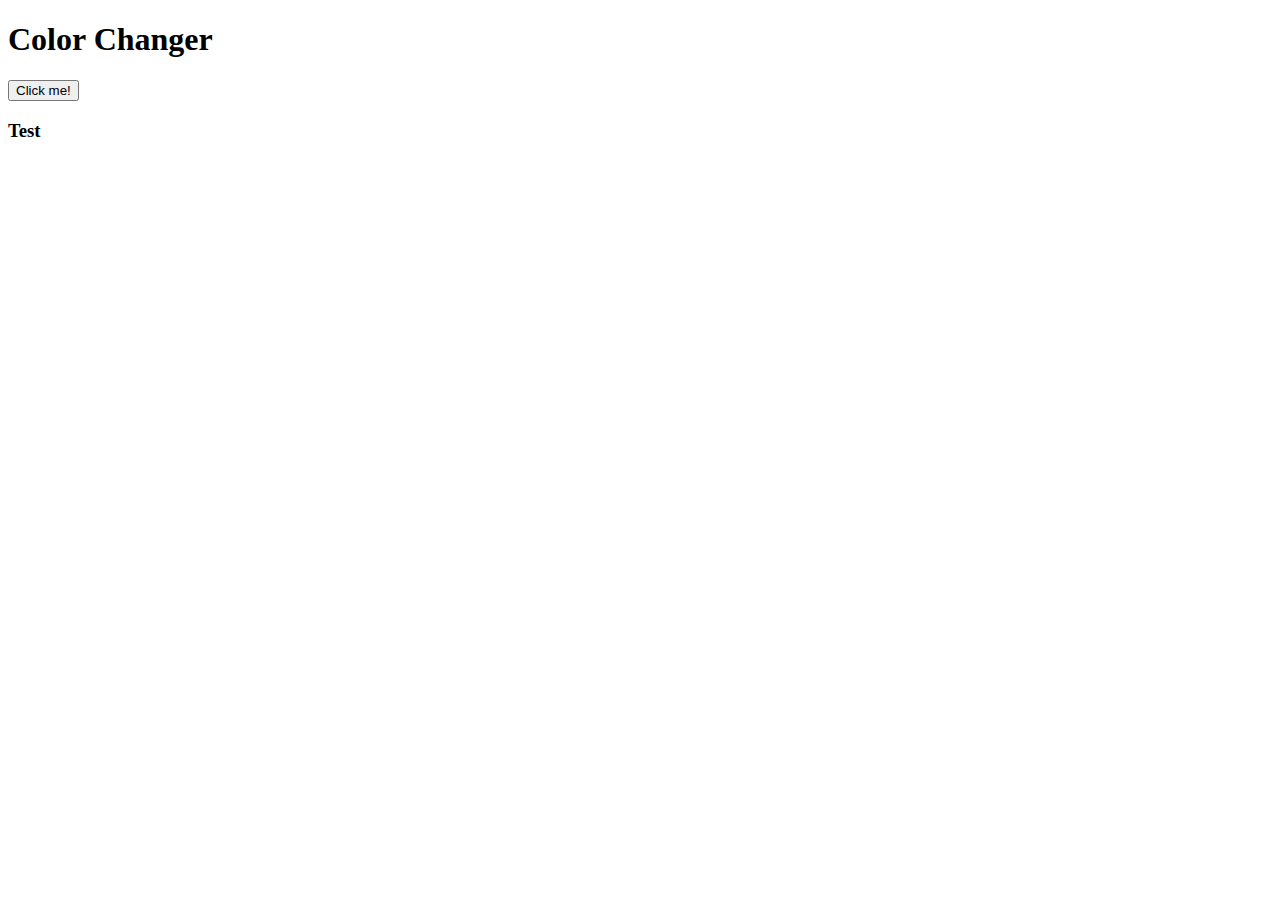
<file: index.html>
<!DOCTYPE html>
<!--[if lt IE 7]>      <html class="no-js lt-ie9 lt-ie8 lt-ie7"> <![endif]-->
<!--[if IE 7]>         <html class="no-js lt-ie9 lt-ie8"> <![endif]-->
<!--[if IE 8]>         <html class="no-js lt-ie9"> <![endif]-->
<!--[if gt IE 8]><!--> <html class="no-js"> <!--<![endif]-->
    <head>
        <meta charset="utf-8">
        <meta http-equiv="X-UA-Compatible" content="IE=edge">
        <title>Color Changer</title>
        <meta name="description" content="">
        <meta name="viewport" content="width=device-width, initial-scale=1">
        <style>
            .colorbg {
                background-color: rgb(165, 14, 165);
            }
            
        </style>
    </head>
    <body >
        <!--[if lt IE 7]>
            <p class="browsehappy">You are using an <strong>outdated</strong> browser. Please <a href="#">upgrade your browser</a> to improve your experience.</p>
        <![endif]-->
        <h1>Color Changer</h1>

        <button>Click me!</button>
        <h3>Test</h3>
    </body>
    <script src="colorChanger.js"></script>
</html>
</file>
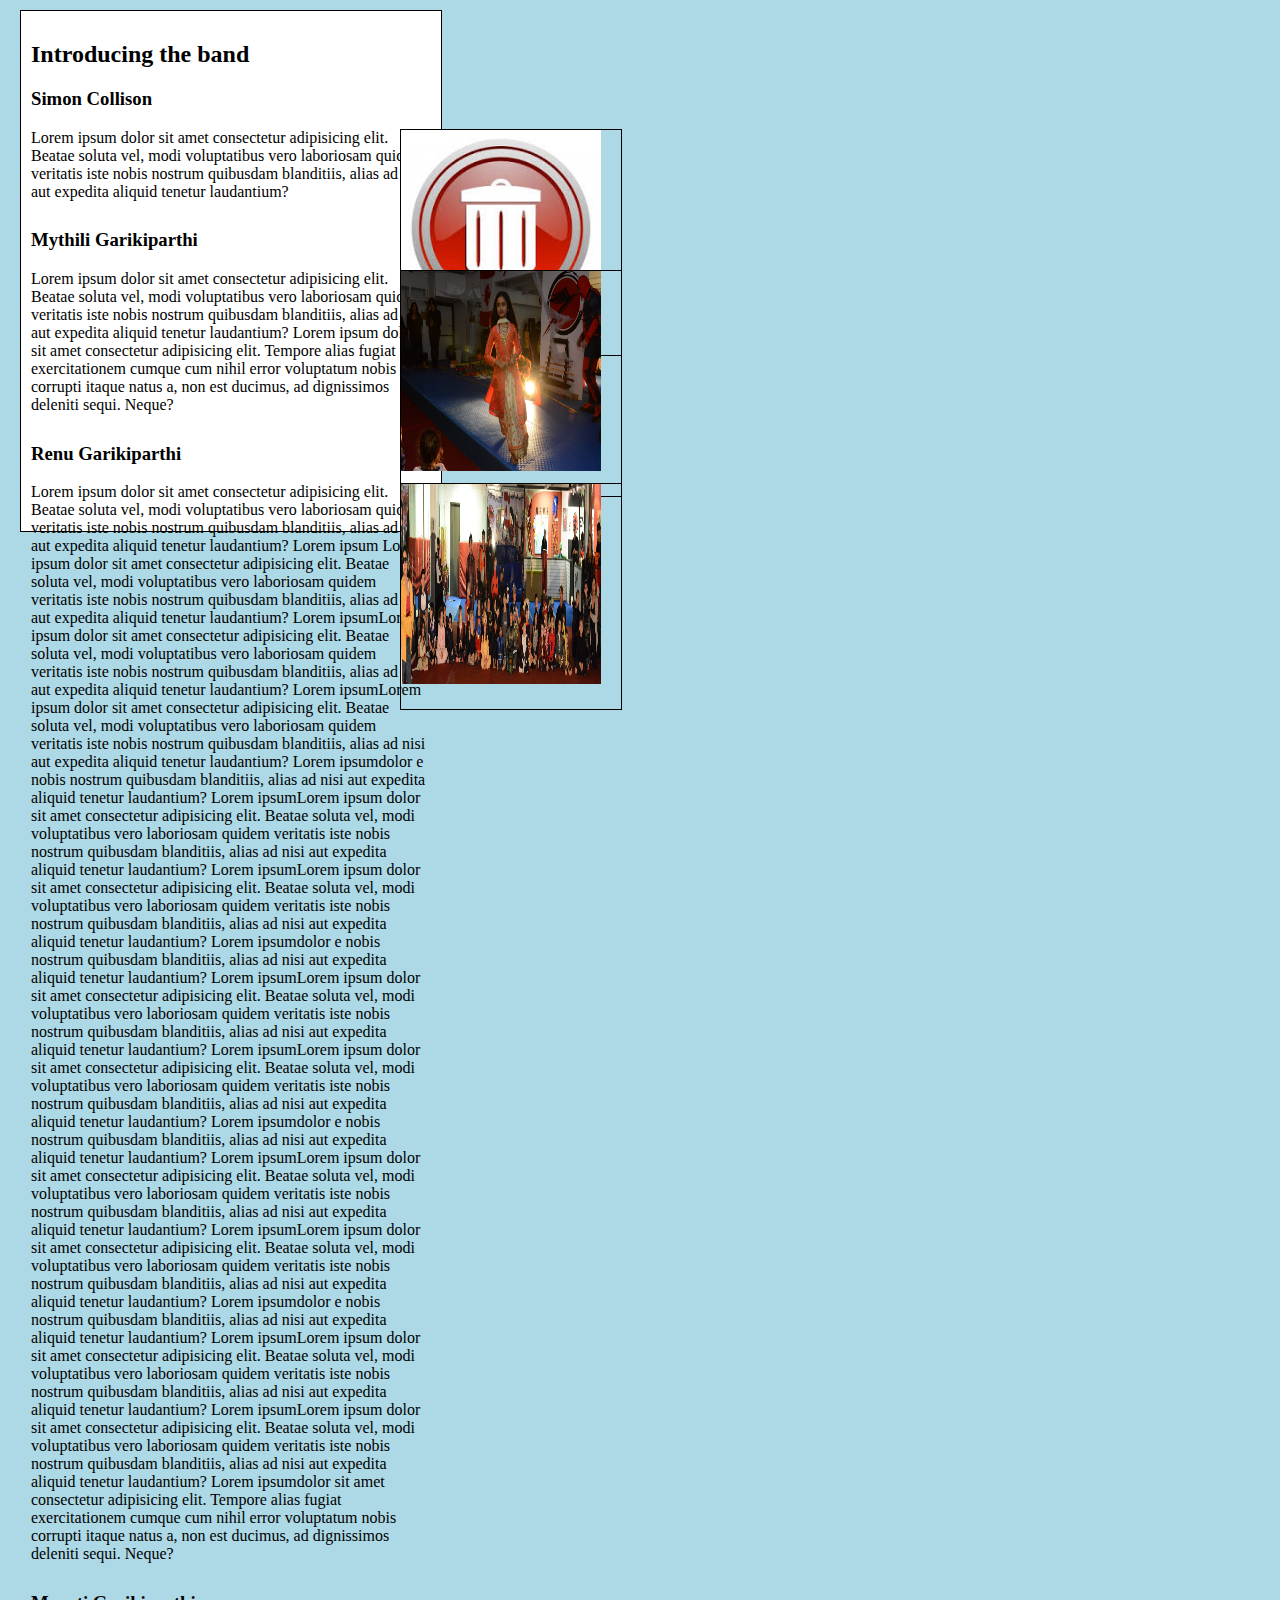
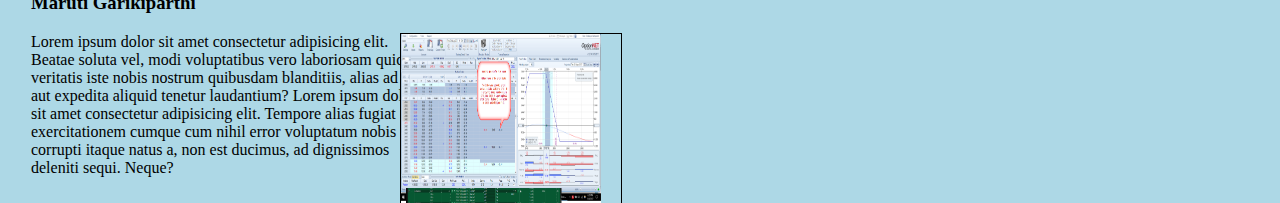
<file: FloatExample.html>
<!DOCTYPE html>
<!--[if lt IE 7]>      <html class="no-js lt-ie9 lt-ie8 lt-ie7"> <![endif]-->
<!--[if IE 7]>         <html class="no-js lt-ie9 lt-ie8"> <![endif]-->
<!--[if IE 8]>         <html class="no-js lt-ie9"> <![endif]-->
<!--[if gt IE 8]><!-->
<html class="no-js">
<!--<![endif]-->

<head>
    <meta charset="utf-8">
    <meta http-equiv="X-UA-Compatible" content="IE=edge">
    <title>Float Example</title>
    <meta name="description" content="">
    <meta name="viewport" content="width=device-width, initial-scale=1">
    <link rel="stylesheet" href="FloatExample.css">
</head>

<body>
    <!--[if lt IE 7]>
            <p class="browsehappy">You are using an <strong>outdated</strong> browser. Please <a href="#">upgrade your browser</a> to improve your experience.</p>
        <![endif]-->

    <div id="container">
        <h2>Introducing the band</h2>
        <h3>Simon Collison</h3>
        <img class="float image" src="delete.jpg" alt="delete.jpg">
        <p>Lorem ipsum dolor sit amet consectetur adipisicing elit. Beatae soluta vel, modi voluptatibus vero laboriosam quidem
            veritatis iste nobis nostrum quibusdam blanditiis, alias ad nisi aut expedita aliquid tenetur laudantium?</p>
            

        <h3 class="spacer-div">Mythili Garikiparthi</h3>
        <img class="float image" src="pic1.jpg" alt="pic1.jpg">
        <p>Lorem ipsum dolor sit amet consectetur adipisicing elit. Beatae soluta vel, modi voluptatibus vero laboriosam quidem
            veritatis iste nobis nostrum quibusdam blanditiis, alias ad nisi aut expedita aliquid tenetur laudantium?
            Lorem ipsum dolor sit amet consectetur adipisicing elit. Tempore alias fugiat exercitationem cumque cum nihil error voluptatum nobis corrupti itaque natus a, non est ducimus, ad dignissimos deleniti sequi. Neque?
        </p>  
        
        <h3 class="spacer-div">Renu Garikiparthi</h3>
        <img class="float image" src="pic2.jpg" alt="pic2.jpg">
        <p>Lorem ipsum dolor sit amet consectetur adipisicing elit. Beatae soluta vel, modi voluptatibus vero laboriosam quidem
            veritatis iste nobis nostrum quibusdam blanditiis, alias ad nisi aut expedita aliquid tenetur laudantium?
            Lorem ipsum Lorem ipsum dolor sit amet consectetur adipisicing elit. Beatae soluta vel, modi voluptatibus vero laboriosam quidem
            veritatis iste nobis nostrum quibusdam blanditiis, alias ad nisi aut expedita aliquid tenetur laudantium?
            Lorem ipsumLorem ipsum dolor sit amet consectetur adipisicing elit. Beatae soluta vel, modi voluptatibus vero laboriosam quidem
            veritatis iste nobis nostrum quibusdam blanditiis, alias ad nisi aut expedita aliquid tenetur laudantium?
            Lorem ipsumLorem ipsum dolor sit amet consectetur adipisicing elit. Beatae soluta vel, modi voluptatibus vero laboriosam quidem
            veritatis iste nobis nostrum quibusdam blanditiis, alias ad nisi aut expedita aliquid tenetur laudantium?
            Lorem ipsumdolor e nobis nostrum quibusdam blanditiis, alias ad nisi aut expedita aliquid tenetur laudantium?
            Lorem ipsumLorem ipsum dolor sit amet consectetur adipisicing elit. Beatae soluta vel, modi voluptatibus vero laboriosam quidem
            veritatis iste nobis nostrum quibusdam blanditiis, alias ad nisi aut expedita aliquid tenetur laudantium?
            Lorem ipsumLorem ipsum dolor sit amet consectetur adipisicing elit. Beatae soluta vel, modi voluptatibus vero laboriosam quidem
            veritatis iste nobis nostrum quibusdam blanditiis, alias ad nisi aut expedita aliquid tenetur laudantium?
            Lorem ipsumdolor e nobis nostrum quibusdam blanditiis, alias ad nisi aut expedita aliquid tenetur laudantium?
            Lorem ipsumLorem ipsum dolor sit amet consectetur adipisicing elit. Beatae soluta vel, modi voluptatibus vero laboriosam quidem
            veritatis iste nobis nostrum quibusdam blanditiis, alias ad nisi aut expedita aliquid tenetur laudantium?
            Lorem ipsumLorem ipsum dolor sit amet consectetur adipisicing elit. Beatae soluta vel, modi voluptatibus vero laboriosam quidem
            veritatis iste nobis nostrum quibusdam blanditiis, alias ad nisi aut expedita aliquid tenetur laudantium?
            Lorem ipsumdolor e nobis nostrum quibusdam blanditiis, alias ad nisi aut expedita aliquid tenetur laudantium?
            Lorem ipsumLorem ipsum dolor sit amet consectetur adipisicing elit. Beatae soluta vel, modi voluptatibus vero laboriosam quidem
            veritatis iste nobis nostrum quibusdam blanditiis, alias ad nisi aut expedita aliquid tenetur laudantium?
            Lorem ipsumLorem ipsum dolor sit amet consectetur adipisicing elit. Beatae soluta vel, modi voluptatibus vero laboriosam quidem
            veritatis iste nobis nostrum quibusdam blanditiis, alias ad nisi aut expedita aliquid tenetur laudantium?
            Lorem ipsumdolor e nobis nostrum quibusdam blanditiis, alias ad nisi aut expedita aliquid tenetur laudantium?
            Lorem ipsumLorem ipsum dolor sit amet consectetur adipisicing elit. Beatae soluta vel, modi voluptatibus vero laboriosam quidem
            veritatis iste nobis nostrum quibusdam blanditiis, alias ad nisi aut expedita aliquid tenetur laudantium?
            Lorem ipsumLorem ipsum dolor sit amet consectetur adipisicing elit. Beatae soluta vel, modi voluptatibus vero laboriosam quidem
            veritatis iste nobis nostrum quibusdam blanditiis, alias ad nisi aut expedita aliquid tenetur laudantium?
            Lorem ipsumdolor sit amet consectetur adipisicing elit. Tempore alias fugiat exercitationem cumque cum nihil error voluptatum nobis corrupti itaque natus a, non est ducimus, ad dignissimos deleniti sequi. Neque?
        </p>  

        <h3 class="spacer-div">Maruti Garikiparthi</h3>
        <img class="float image" src="pic3.png" alt="pic3.png">
        <p>Lorem ipsum dolor sit amet consectetur adipisicing elit. Beatae soluta vel, modi voluptatibus vero laboriosam quidem
            veritatis iste nobis nostrum quibusdam blanditiis, alias ad nisi aut expedita aliquid tenetur laudantium?
            Lorem ipsum dolor sit amet consectetur adipisicing elit. Tempore alias fugiat exercitationem cumque cum nihil error voluptatum nobis corrupti itaque natus a, non est ducimus, ad dignissimos deleniti sequi. Neque?
        </p>  


        <div class="spacer-div">
        </div>
        
    </div>

   
</body>

</html>
</file>
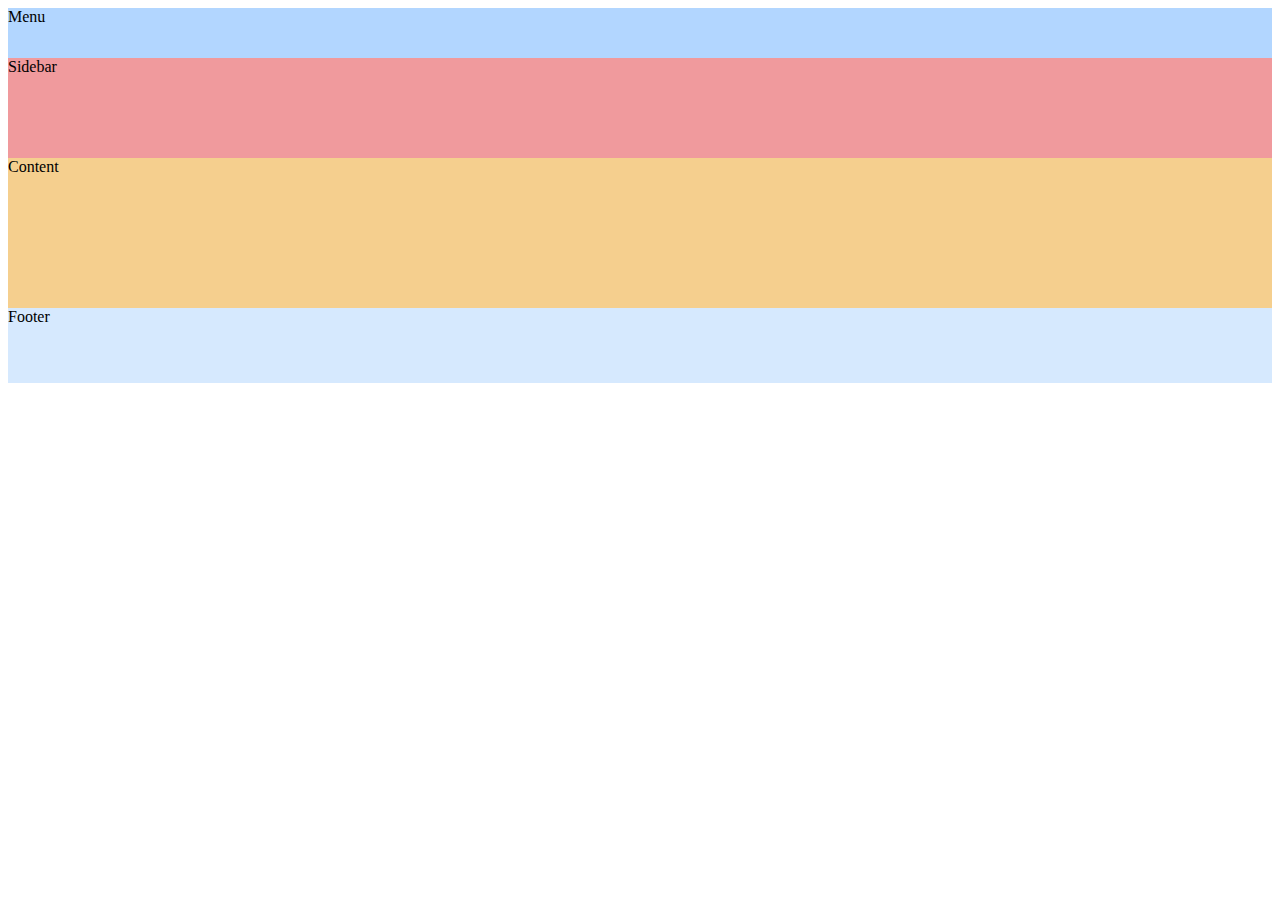
<file: floats.html>
<!DOCTYPE html>
<html lang='en'>
  <head>
    <meta charset='UTF-8' />
    <title>Floats</title>
    <link rel='stylesheet' href='styles.css'/>
  </head>
  <body>
      <!-- <h1>test</h1>  
      -->
    <div class='page'>
      <div class='menu'>Menu</div>
      <div class='sidebar'>Sidebar</div>
      <div class='content'>Content</div>
      <div class='footer'>Footer</div>
    </div>
  </body>
</html>
</file>
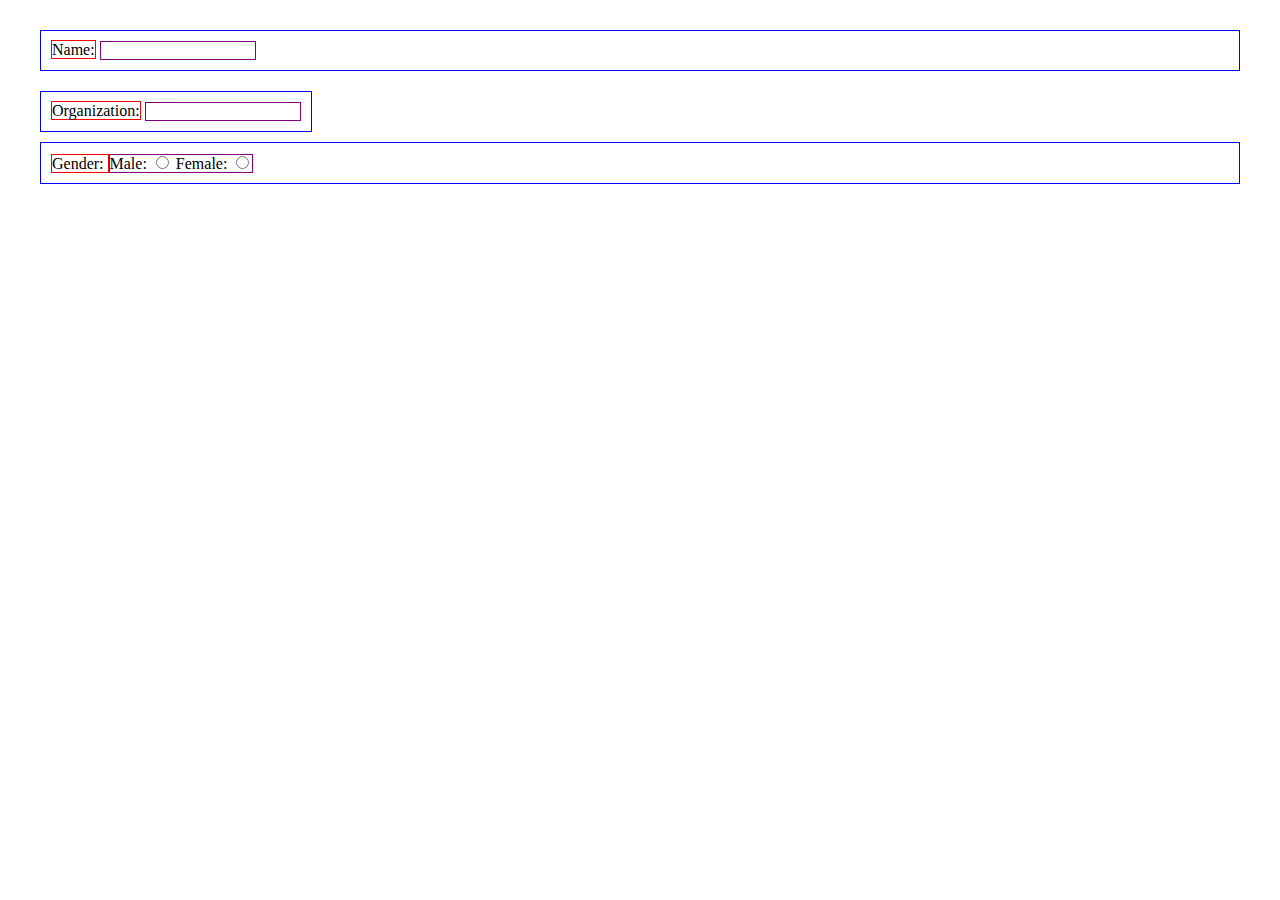
<file: FormExample.html>
<!DOCTYPE html>
<!--[if lt IE 7]>      <html class="no-js lt-ie9 lt-ie8 lt-ie7"> <![endif]-->
<!--[if IE 7]>         <html class="no-js lt-ie9 lt-ie8"> <![endif]-->
<!--[if IE 8]>         <html class="no-js lt-ie9"> <![endif]-->
<!--[if gt IE 8]><!--> <html class="no-js"> <!--<![endif]-->
    <head>
        <meta charset="utf-8">
        <meta http-equiv="X-UA-Compatible" content="IE=edge">
        <title>Form Example
        </title>
        <meta name="description" content="">
        <meta name="viewport" content="width=device-width, initial-scale=1">
        <link rel="stylesheet" href="FormExample.css">
    </head>
    <body>
        <!--[if lt IE 7]>
            <p class="browsehappy">You are using an <strong>outdated</strong> browser. Please <a href="#">upgrade your browser</a> to improve your experience.</p>
        <![endif]-->

        <form action="post">
             <div>
                <label for="name" class="label">Name:</label>
                <input type="text" id="name" class="forinput">
            </div>
            <div id="floateddiv">
                <label for="organization" class="label">Organization:</label>
                <input type="text" id="organization" class="forinput">
            </div>  
           
            <div>
                <label for="gender" class="label">Gender: </label>
                <span class="forinput">
                    Male: <input type="radio">
                    Female: <input type="radio">
                </span>
            </div>
            

        </form>
        
    </body>
</html>
</file>
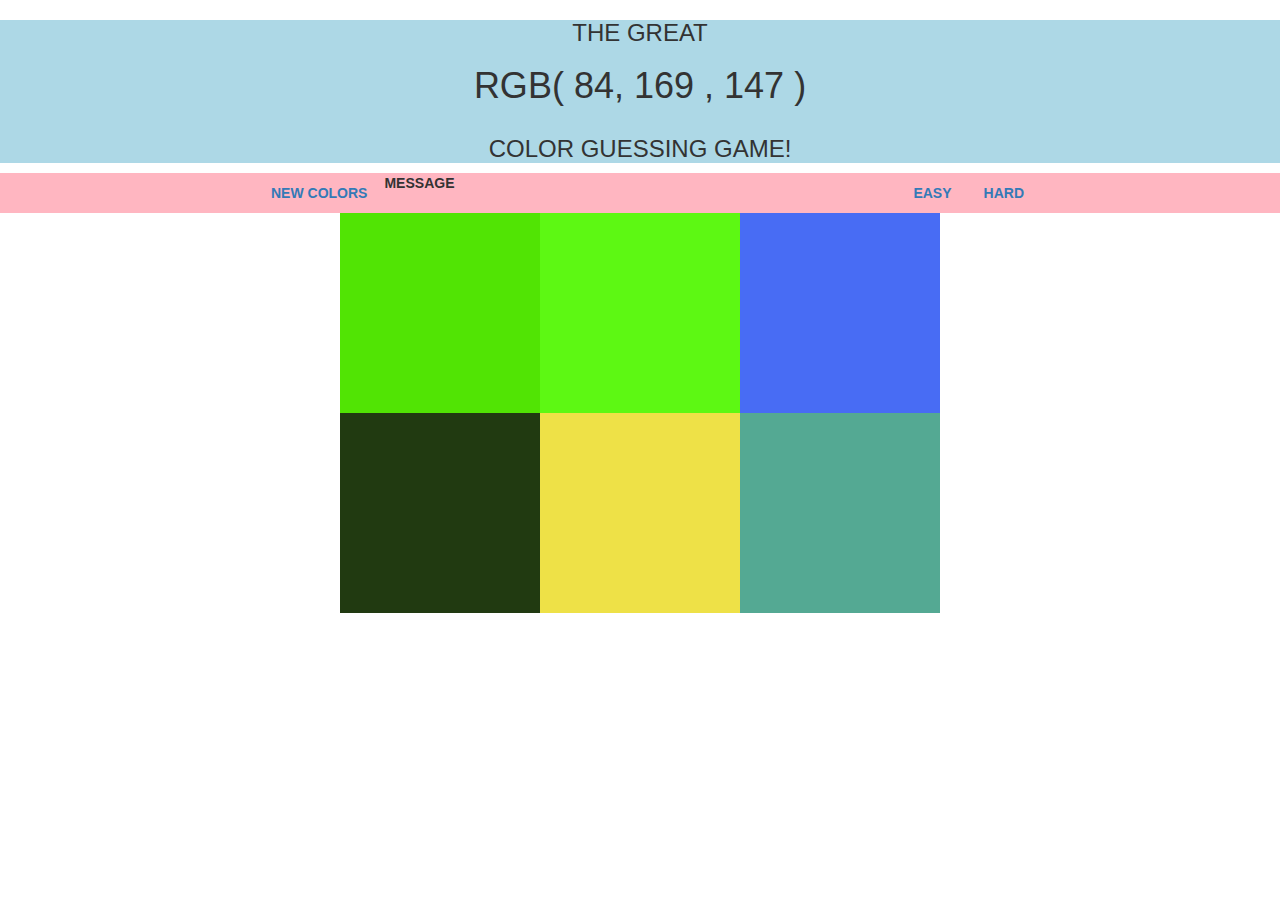
<file: GuessingGame.html>
<!DOCTYPE html>
<!--[if lt IE 7]>      <html class="no-js lt-ie9 lt-ie8 lt-ie7"> <![endif]-->
<!--[if IE 7]>         <html class="no-js lt-ie9 lt-ie8"> <![endif]-->
<!--[if IE 8]>         <html class="no-js lt-ie9"> <![endif]-->
<!--[if gt IE 8]><!--> <html class="no-js"> <!--<![endif]-->
    <head>
        <meta charset="utf-8">
        <meta http-equiv="X-UA-Compatible" content="IE=edge">
        <title>Color Guessing Game</title>
        <meta name="description" content="">
        <meta name="viewport" content="width=device-width, initial-scale=1">
        <link rel="stylesheet" href="bootstrap.css">
        <link rel="stylesheet" href="GuessingGame.css">
    </head>
    <body>
        <!--[if lt IE 7]>
            <p class="browsehappy">You are using an <strong>outdated</strong> browser. Please <a href="#">upgrade your browser</a> to improve your experience.</p>
        <![endif]-->
    <div  >
        <div class="heading">
            <h3>The Great</h3>
            <h1>RGB( <span id="redAns" >100</span>,
                     <span id="greenAns">120</span> , 
                     <span id="blueAns">140</span>
                ) </h1>
            <h3>Color Guessing Game!</h3>
        </div>
        

        <div class="menubar">
            <ul class="nav nav-pills">
                <li role="presentation" id="newColors"><a href="#">New colors</a></li>
                <li role="presentation" id="message" >message</li>
                <div class="nav nav-pills navbar-right">
                    <li role="presentation" id="easy" ><a href="#">easy</a></li>
                    <li role="presentation" id="hard"><a href="#">hard</a></li>
                </div>                
            </ul>      
        </div>  

        <table>
            <tr>
                <td class="colorbox"></td>
                <td class="colorbox"></td>
                <td class="colorbox"></td>
            </tr>
            <tr>
                <td class="colorbox"></td>
                <td class="colorbox"></td>
                <td class="colorbox"></td>
            </tr>
        </table>

    </div>
    <script src="utilities.js"></script>
    <script src="GuessingGame.js"></script>
    
    </body>
</html>
</file>
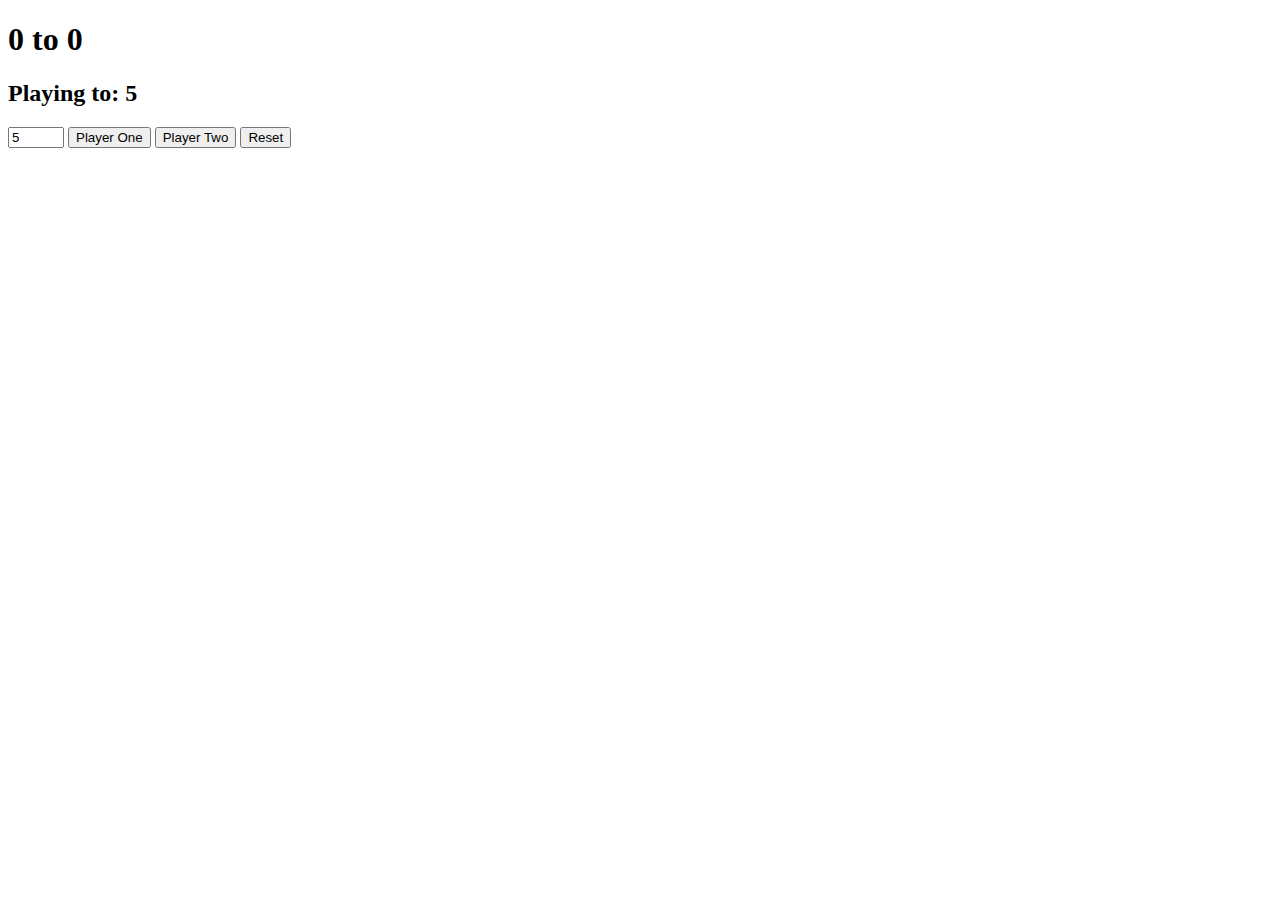
<file: ScoreKeeper.html>
<!DOCTYPE html>
<!--[if lt IE 7]>      <html class="no-js lt-ie9 lt-ie8 lt-ie7"> <![endif]-->
<!--[if IE 7]>         <html class="no-js lt-ie9 lt-ie8"> <![endif]-->
<!--[if IE 8]>         <html class="no-js lt-ie9"> <![endif]-->
<!--[if gt IE 8]><!--> <html class="no-js"> <!--<![endif]-->
    <head>
        <meta charset="utf-8">
        <meta http-equiv="X-UA-Compatible" content="IE=edge">
        <title>Score Keeper App</title>
        <meta name="description" content="">
        <meta name="viewport" content="width=device-width, initial-scale=1">
        <style>
            .greenText{
                color: green;
            }
        </style>
    </head>
    <body>
        <!--[if lt IE 7]>
            <p class="browsehappy">You are using an <strong>outdated</strong> browser. Please <a href="#">upgrade your browser</a> to improve your experience.</p>
        <![endif]-->
        
        <h1><span id="p1score">0</span> to <span id="p2score">0</span></h1>

        <h2>Playing to: <span id="winningScore"> 5 </span></h2>
        <form action="#">
            <input type="number" id="winNumber" min="1" max="20" value="5">
            <input type="button" id="p1" value="Player One">
            <input type="button" id="p2" value="Player Two">
            <input type="button" id="reset" value="Reset">


        </form>

        <script src="scoreKeeper.js"></script>
    </body>
</html>
</file>
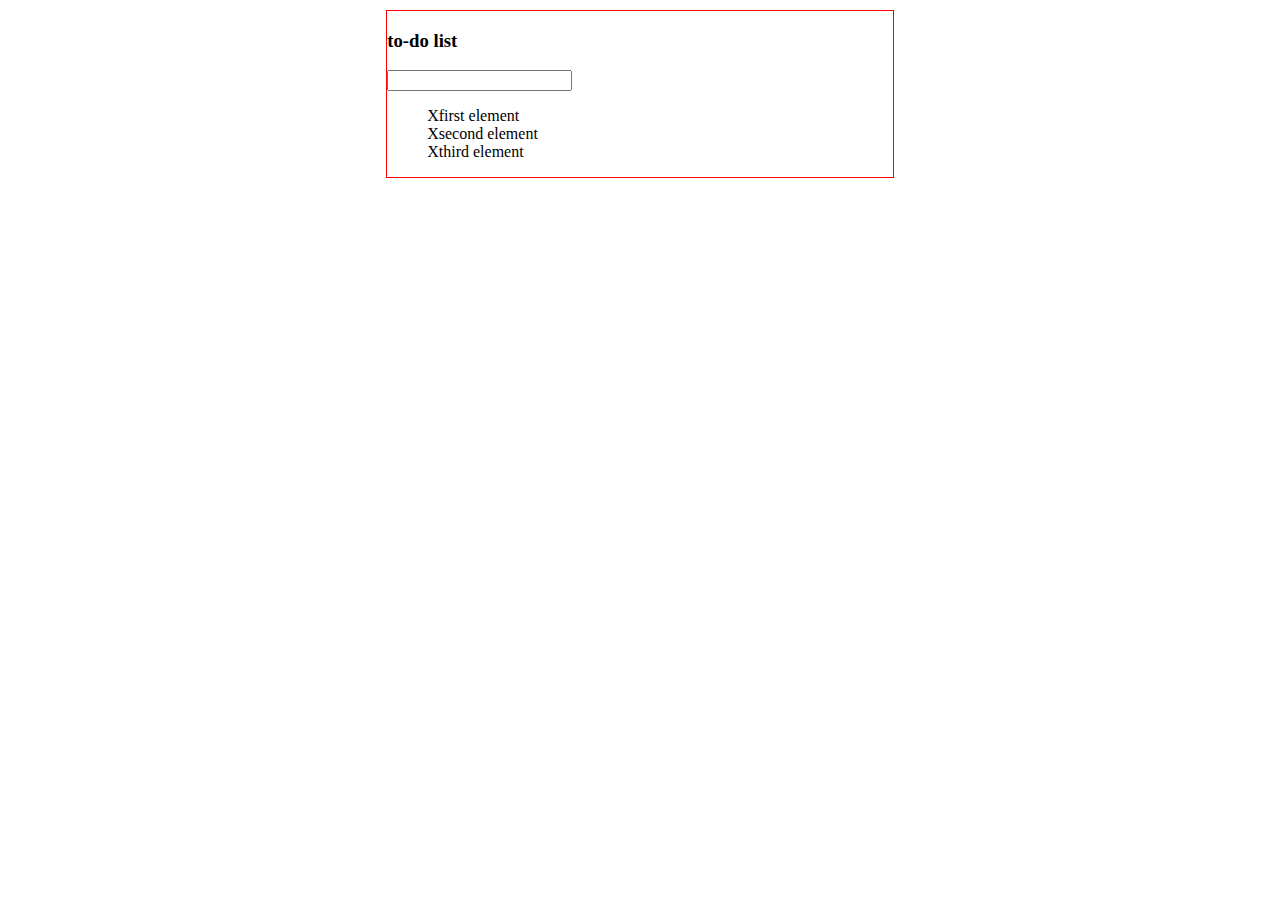
<file: ToDo.html>
<!DOCTYPE html>
<html lang="en">
<head>
    <meta charset="UTF-8">
    <meta name="viewport" content="width=device-width, initial-scale=1.0">
    <meta http-equiv="X-UA-Compatible" content="ie=edge">
    <title>To Do App</title>
    <link rel="stylesheet" href="ToDo.css">


</head>
<body>
    <div id="app">
        <h3>to-do list</h3>
        <input type="text" name="forNewToDo" id="newToDo">
        <ul id="mylist">
            <li><span>X</span>first element</li>
            <li><span>X</span>second element</li>
            <li><span>X</span>third element</li>
        </ul>
    </div>
    
    <script src="ToDo.js"></script>
</body>
</html>
</file>
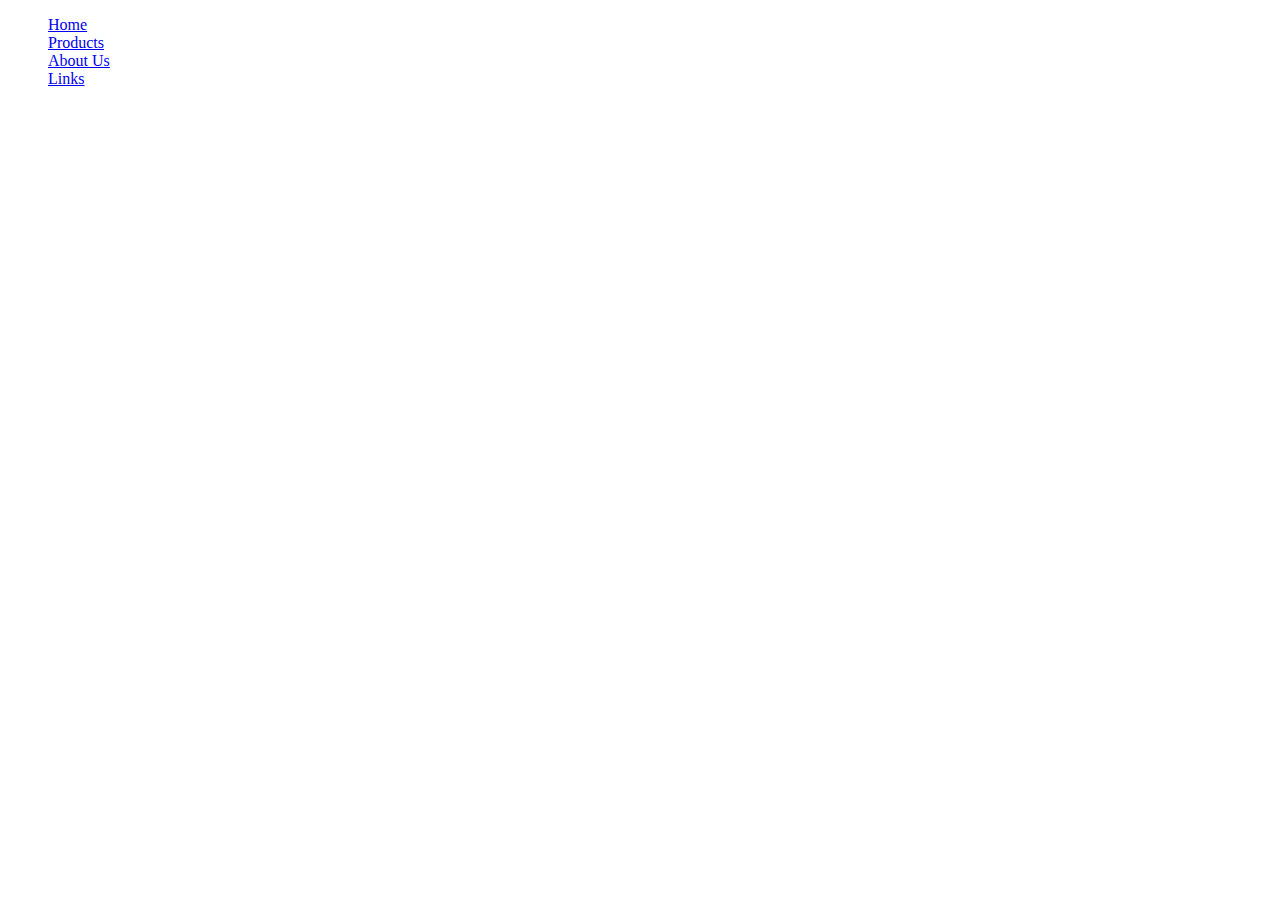
<file: htmlcss/2.html>
<!DOCTYPE html>
<!--[if lt IE 7]>      <html class="no-js lt-ie9 lt-ie8 lt-ie7"> <![endif]-->
<!--[if IE 7]>         <html class="no-js lt-ie9 lt-ie8"> <![endif]-->
<!--[if IE 8]>         <html class="no-js lt-ie9"> <![endif]-->
<!--[if gt IE 8]><!--> <html class="no-js"> <!--<![endif]-->
    <head>
        <meta charset="utf-8">
        <meta http-equiv="X-UA-Compatible" content="IE=edge">
        <title>Header Playground</title>
        <meta name="description" content="">
        <meta name="viewport" content="width=device-width, initial-scale=1">
        <link rel="stylesheet" href="">
        <style>
            ul{
                list-style: none;
                
            }
        </style>
    </head>
    <body>
        <!--[if lt IE 7]>
            <p class="browsehappy">You are using an <strong>outdated</strong> browser. Please <a href="#">upgrade your browser</a> to improve your experience.</p>
        <![endif]-->
      

       <header>
           <ul>
               <li><a href="#">Home</a></li>
               <li><a href="#">Products</a></li>
               <li><a href="#">About Us</a></li>
               <li><a href="#">Links</a></li>
           </ul>
       </header>
    </body>
</html>
</file>
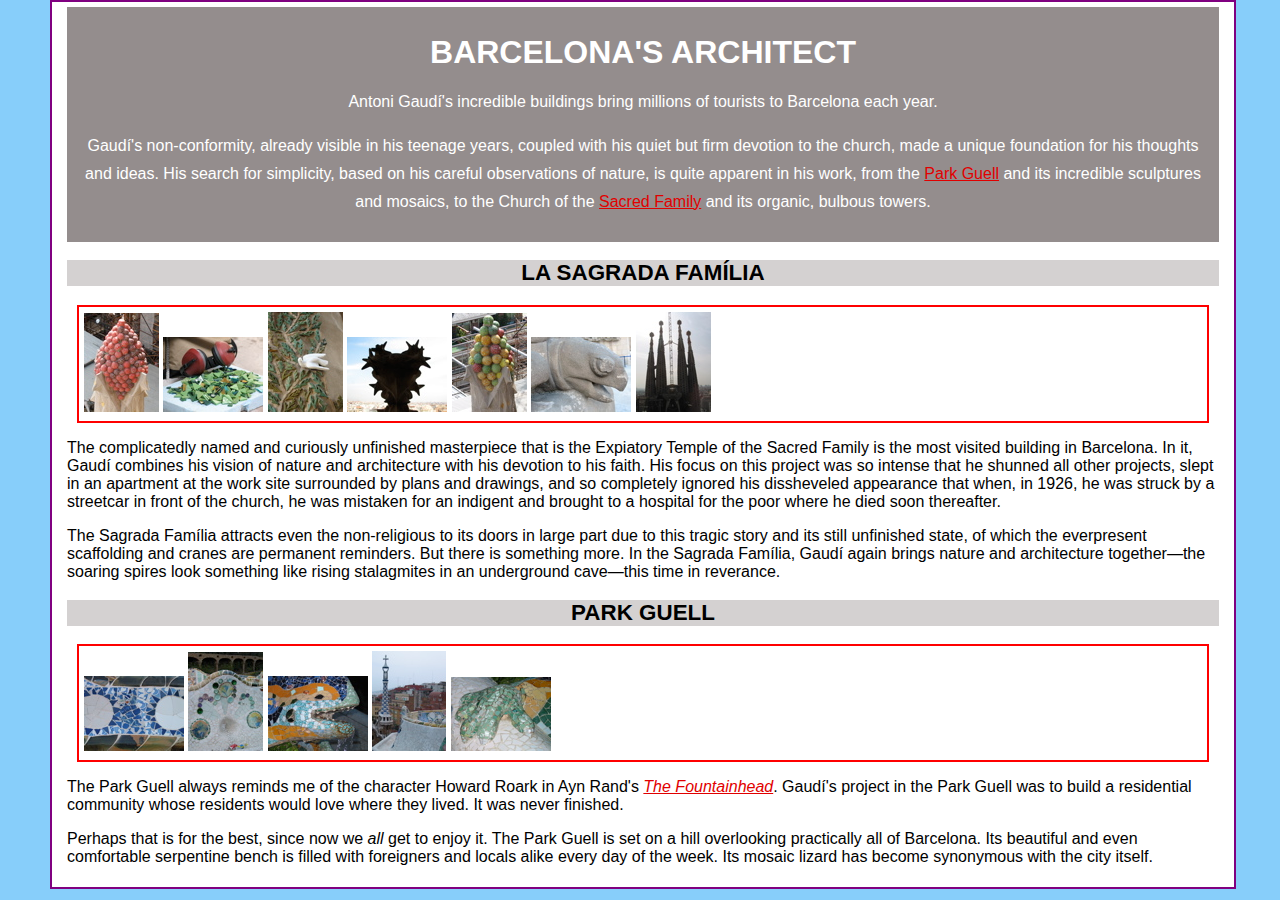
<file: htmlcss/withstyles.html>
﻿<!DOCTYPE html>
<html lang="en">
<head>
	<meta charset="UTF-8" />
	<title>Antoni Gaudí - Introduction</title>
	<link rel="stylesheet" href="barcelona.css">
</head>
<body>
<article class="architect">
	<div class="intro">
		<h1>Barcelona's Architect</h1> 
		
		<p class="subhead">Antoni Gaudí's incredible buildings bring millions of tourists to Barcelona each year.</p>
		
		<p>Gaudí's non-conformity, already visible in his teenage years, coupled with his quiet but firm devotion to the church, made a unique foundation for his thoughts and ideas. His search for simplicity, based on his careful observations of nature, is quite apparent in his work, from the <a href="#park-guell">Park Guell</a> and its incredible sculptures and mosaics, to the Church of the <a href="#sagrada-familia">Sacred Family</a> and its organic, bulbous towers.</p>
	</div>
 
	<section class="project family">
		<h2 id="sagrada-familia">La Sagrada Família</h2>

		<!-- You could mark these images in an unordered list, too -->
		<div class="photos">
			<img src="img/redbubbles.jpg" width="75" height="99" alt="Red bubbles" />
			<img src="img/tilepieces.jpg" width="100" height="75" alt="Tile Pieces" />
			<img src="img/dove.jpg" width="75" height="100" alt="Dove" />
			<img src="img/backlight.jpg" width="100" height="75" alt="Tower Details" />
			<img src="img/greenbubbles.jpg" width="75" height="99" alt="Green Bubbles" />
			<img src="img/mack.jpg" width="100" height="75" alt="Mack" />
			<img src="img/towers.jpg" width="75" height="100" alt="Sagrada Família Towers" />
		</div>

		<p>The complicatedly named and curiously unfinished masterpiece that is the Expiatory Temple of the Sacred Family is the most visited building in Barcelona. In it, Gaudí combines his vision of nature and architecture with his devotion to his faith. His focus on this project was so intense that he shunned all other projects, slept in an apartment at the work site surrounded by plans and drawings, and so completely ignored his dissheveled appearance that when, in 1926, he was struck by a streetcar in front of the church, he was mistaken for an indigent and brought to a hospital for the poor where he died soon thereafter.</p> 

		<p>The Sagrada Família attracts even the non-religious to its doors in large part due to this tragic story and its still unfinished state, of which the everpresent scaffolding and cranes are permanent reminders. But there is something more. In the Sagrada Família, Gaudí again brings nature and architecture together&#8212;the soaring spires look something like rising stalagmites in an underground cave&#8212;this time in reverance.</p>
	</section> 
	 
	<section class="project guell"> 
		<h2 id="park-guell">Park Guell</h2> 
		
		<!-- You could mark these images in an unordered list, too -->
		<div class="photos">
			<img src="img/bluemosaic.jpg" width="100" height="75" alt="Blue Mosaic" />
			<img src="img/glass.jpg" width="75" height="99" alt="Glass Mosaic" />
			<img src="img/dragon.jpg" width="100" height="75" alt="Dragon" />
			<img src="img/guelltower.jpg" width="74" height="100" alt="Guell Tower" />
			<img src="img/claw.jpg" width="100" height="74" alt="Dragon's claw" />
		</div>

		<p>The Park Guell always reminds me of the character Howard Roark in Ayn Rand's <a href="http://en.wikipedia.org/wiki/Fountainhead"><cite>The Fountainhead</cite></a>. Gaudí's project in the Park Guell was to build a residential community whose residents would love where they lived. It was never finished.</p>

		<p>Perhaps that is for the best, since now we <em>all</em> get to enjoy it. The Park Guell is set on a hill overlooking practically all of Barcelona. Its beautiful and even comfortable serpentine bench is filled with foreigners and locals alike every day of the week. Its mosaic lizard has become synonymous with the city itself.</p>
	</section>
</article>
</body> 
</html>
</file>
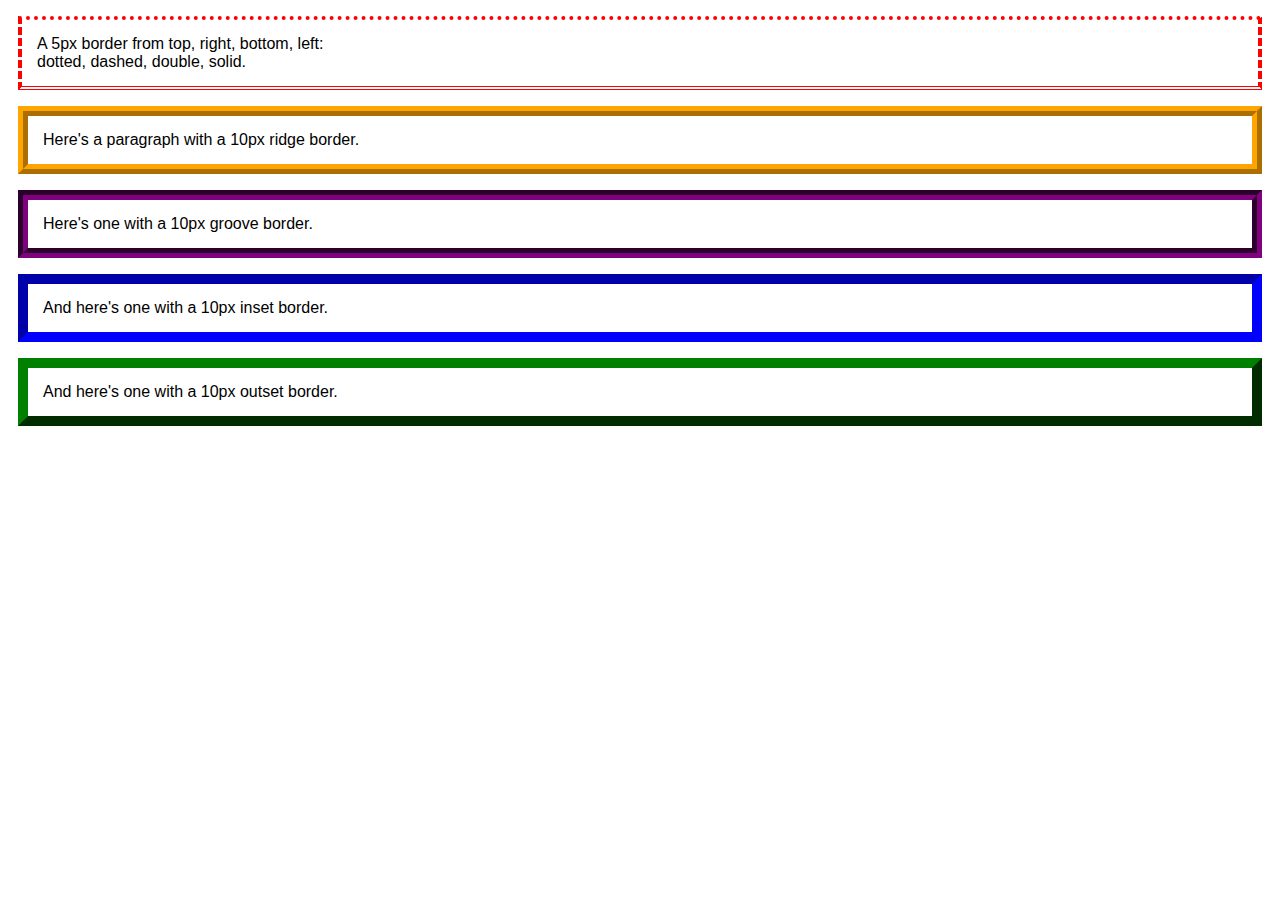
<file: htmlcss/chapter-11/border-styles.html>
﻿<!DOCTYPE html>
<html lang="en">
<head>
<meta charset="utf-8" />
<title>Border Styles</title>
<style>
/* Demonstration of the various border styles available to you. 
CSS is embedded instead of in an external style sheet just to keep the demo simple. */

body {
	font-family: sans-serif;
	padding: 0 10px 0;
}

p {
	border: 10px solid red;
	padding: 15px;
}

p.ddd {
	border-width: 4px;
	border-style: dotted dashed double;
}

p.ridge {
	border-style: ridge;
	border-color: orange;
}

p.groove {
	border-style: groove;
	border-color: purple;
}

p.inset {
	border-style: inset;
	border-color: blue;
}

p.outset {
	border-style: outset;
	border-color: green;
}
</style>
</head>
<body>
	<p class="ddd">A 5px border from top, right, bottom, left: <br />dotted, dashed, double, solid.</p>
	<p class="ridge">Here's a paragraph with a 10px ridge border.</p>
	<p class="groove">Here's one with a 10px groove border.</p>
	<p class="inset">And here's one with a 10px inset border.</p>
	<p class="outset">And here's one with a 10px outset border.</p>
</body>
</html>
</file>
<file: FloatExample.css>
body{
    font-size: 100%;
    font-family: 'Lucida Sans', 'Lucida Sans Regular', 'Lucida Grande', 'Lucida Sans Unicode', Geneva, Verdana, sans-serif
    'Trebuchet MS', 'Lucida Sans Unicode', 'Lucida Grande', 'Lucida Sans', Arial, sans-serif;
    margin: 10px;
    

    
    background-color: lightblue;
}


#container{
    padding: 10px;
    margin: 10px;

    border: 1px solid #000;
    background-color: #FFF;
    width: 400px;
    height: 500px;
   // overflow: scroll;
   

   
}

img{
    border: 1px solid black;
    position: fixed;
    left: 400px;
}

img.float{
    //float: left;

}

.spacer-div{
    clear: both;
    padding-top: 10px;
   //background-color: lawngreen;
   //border: 1px solid black;
}

.image{
    width: 200px;
    height: 200px;
    padding: 0px 20px 25px 0px;
}
</file>
<file: styles.css>
.menu {
    height: 50px;
    background-color: #B2D6FF;    /* Medium blue */
  }
  
  .sidebar {
    height: 100px;
    background-color: #F09A9D;    /* Red */
  }
  
  .content {
    height: 150px;
    background-color: #F5CF8E;    /* Yellow */
  }
  
  .footer {
    height: 75px;
    background-color: #D6E9FE;    /* Light blue */
  }
</file>
<file: FormExample.css>
body{
    margin: 30px;
}

.label{
    width: 250px;
  //float: left;
    border: 1px solid red;
//clear:left;


}

.forinput{
    width: 150px;
    border: 1px solid purple;

    
}

div{
    border: 1px solid blue;
    margin:10px;
    padding: 10px;
    clear: left;

}

#floateddiv{
    float: left;
    
}
</file>
<file: GuessingGame.css>
@media (min-width: 1200px) {
    .container{
        max-width: 100%;
    }
}

.heading{
    text-align: center;
    background:lightblue;
    text-transform: uppercase;

}


h1{
    height: 5rem;
}
.menubar{
    background-color: lightpink;
    padding-left: 20%;
    padding-right: 20%;
    text-transform: uppercase;
    font-weight: bold;
 }

 .colorbox{
     width: 200px;
     height: 200px;
     background-color: pink;
     
 }

 table{
    margin: 0px auto;
}
</file>
<file: ToDo.css>
#app{
    margin: 10px auto;
    border: 1px solid red;
    width: 40%;
}

ul{
    list-style-type: none;
}
</file>
<file: htmlcss/barcelona.css>
body{
    margin: 0px;
    background-color: lightskyblue;

}

article{
    width: 90%;
    border: 2px solid purple;
    margin: 0px 50px 0px 50px;
    align-content: center;
    background-color: white;
    padding: 5px 15px; 
    font-family: 'Gill Sans', 'Gill Sans MT', Calibri, 'Trebuchet MS', sans-serif;

}

h1{
    text-transform: uppercase;
    font-size: 2em;
}

div.intro{
    padding: 10px;
    background-color: rgb(148, 141, 141);
    text-align: center;
    color: #ffffff;
    line-height: 1.75em;
}

h2{
    text-transform: uppercase;
    background-color: rgb(212, 209, 209);
    text-align: center;
    font-size: 1.4em;
}

.photos{
    
    padding: 5px;
    border: 2px solid red;
    margin: 0px 10px;
  align-content: center;
  align-items: center;
    }

project p{
    line-height: 1.4;
}

a:link{
    color: #e10000;
}

a:visited{
    color: #b44f4f;
}

a:hover{
    color:orange;
}
</file>
